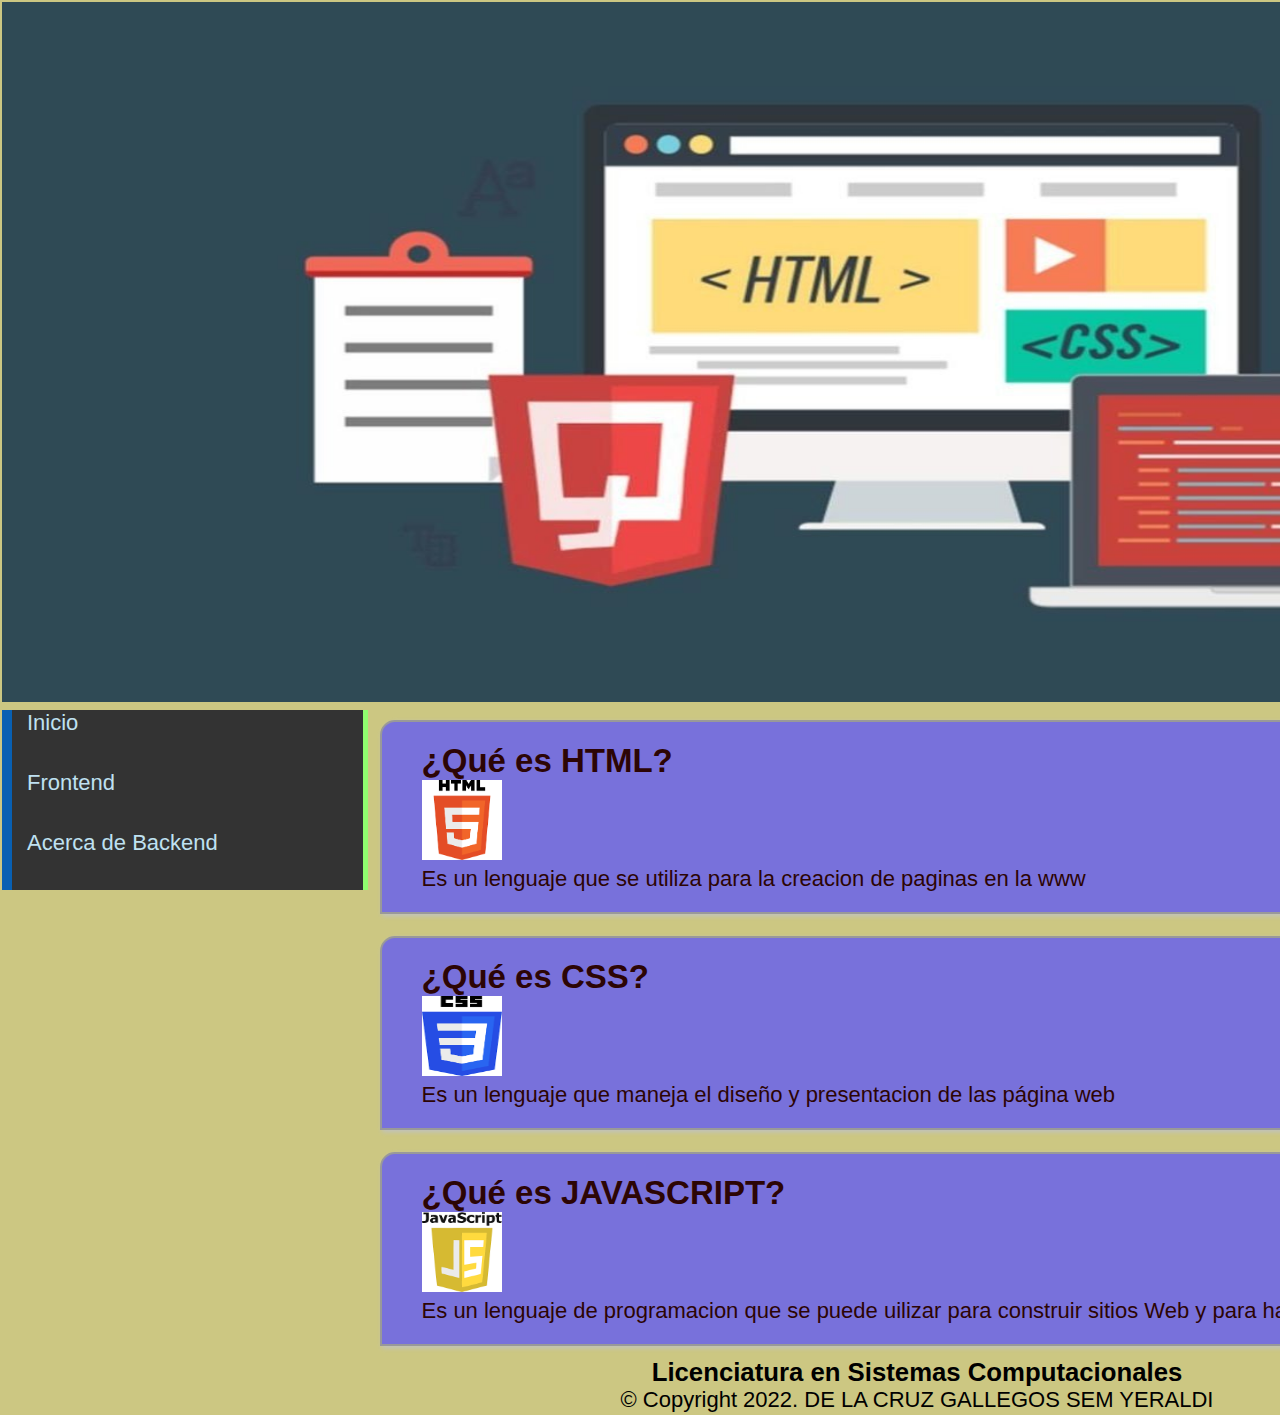
<file: index.html>
<!DOCTYPE html>
<html lang="en">
<head>
    <meta charset="UTF-8">
    <meta name="viewport" content="width=device-width, initial-scale=1.0">
    <title>Lenguajes Web Frontend</title>
    <link rel="stylesheet" href="CSS/style.css">
</head>
<body>
    <table width="100%" border="0">
        <tr><!--encabezado-->
            <td colspan="2">
               <img src="imagenes/Baner3.jpg" width="1830px" height="700px">
            </td>
        </tr>
        <tr>
            <td rowspan="3" width="20%"><!--menu-->
                <ul>
                    <li><a href="index.html">Inicio</a></li>
                    <li><a href="frontend.html">Frontend</a></li>
                    <li><a href="acerca.html">Acerca de Backend</a></li>
                </ul>
            </td>
            <td><!--seccion1-->
                <div>
                    <h2>¿Qué es HTML?</h2>
                    <img src="imagenes/HTML5_Logo.png" width="80px" height="80px">
                    <p>Es un lenguaje que se utiliza para la creacion de paginas en la www
                    </p>
                </div>
            </td>
        </tr>
        <tr>
            <td><!--seccion2-->
                <div>
                    <h2>¿Qué es CSS?</h2>
                    <img src="imagenes/CSS_Logo.png" width="80px" height="80px">
                        <p>Es un lenguaje que maneja el diseño y presentacion de las página web
                        </p>
                </div>
            </td>
        </tr>
        <tr>
            <td><!--seccion3-->
                <div>
                    <h2>¿Qué es JAVASCRIPT?</h2>
                    <img src="imagenes/JS_Logo.png" width="80px" height="80px">
                    <p>Es un lenguaje de programacion que se puede uilizar para construir sitios Web y para hacerlos mas interactivos
                    </p>
                </div>
            </td>
        </tr>
        <tr class="piePagina" heigth="100px"><!--pie de pagina-->
            <td colspan="2">
                <h3> Licenciatura en Sistemas Computacionales</h3>
                <p>&copy; Copyright 2022. DE LA CRUZ GALLEGOS SEM YERALDI</p>
            </td>
        </tr>
    </table>
</body>
</html>
</file>
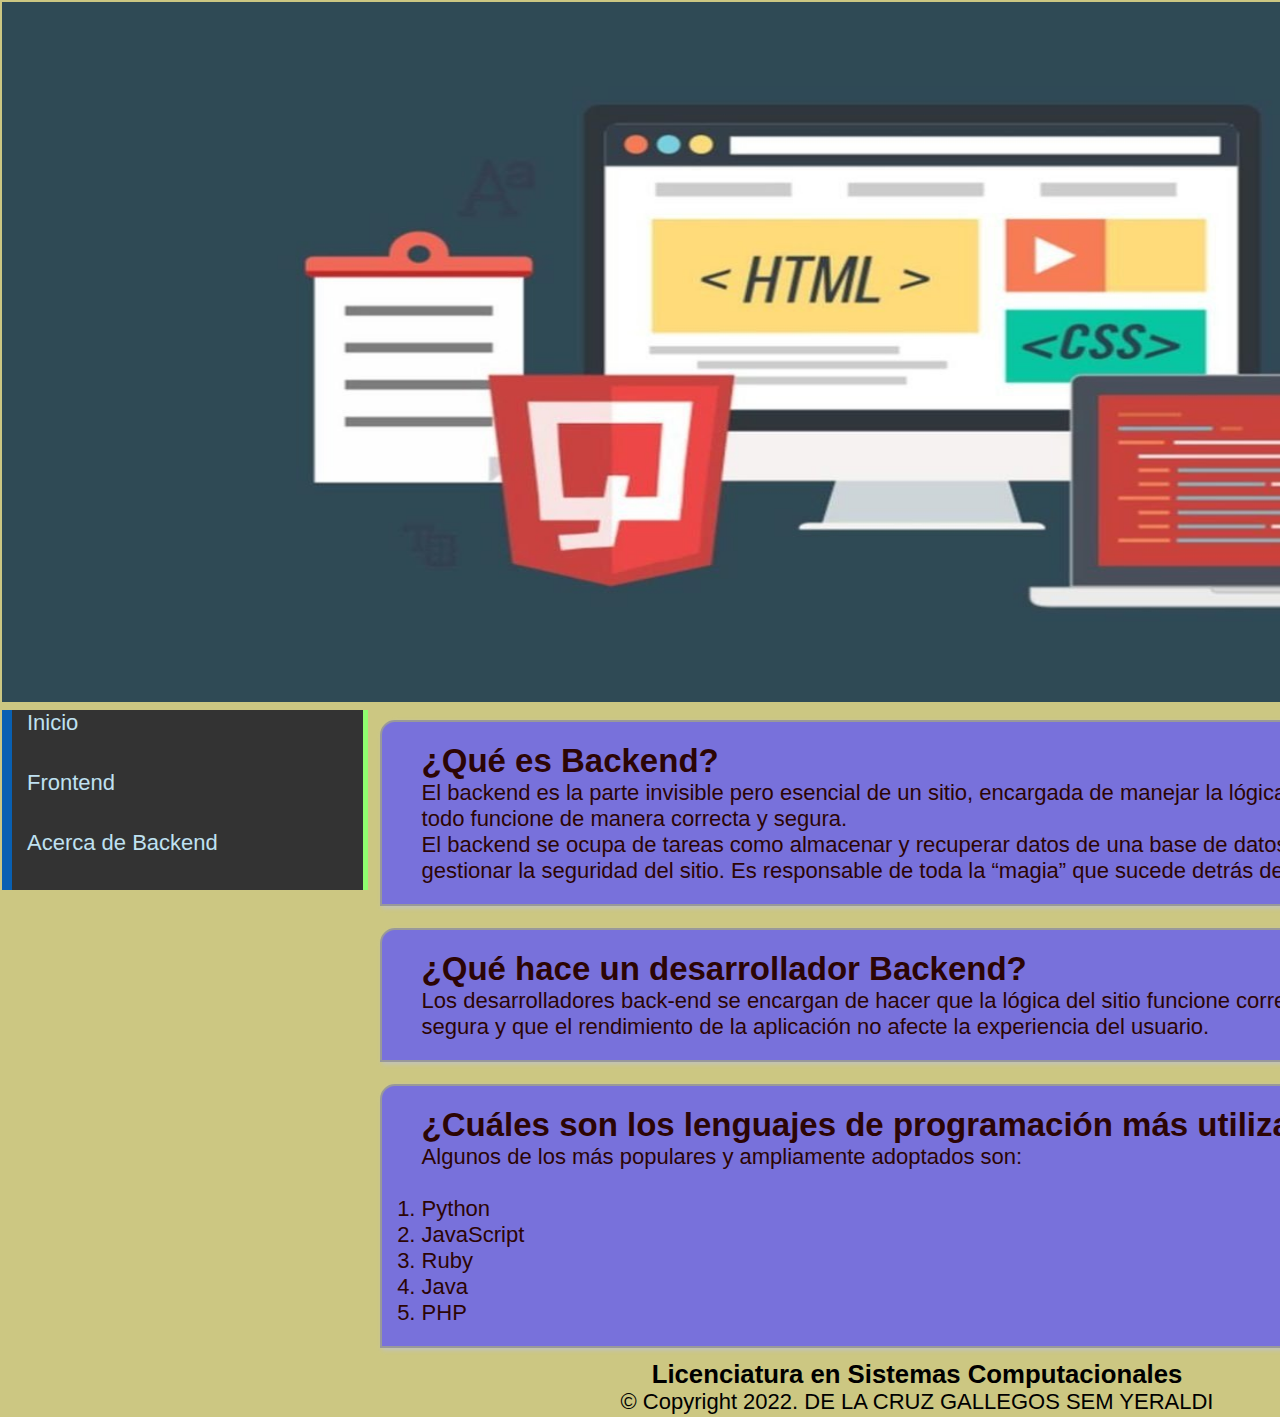
<file: acerca.html>
<!DOCTYPE html>
<html lang="en">
<head>
    <meta charset="UTF-8">
    <meta name="viewport" content="width=device-width, initial-scale=1.0">
    <title>Acerca</title>
    <link rel="stylesheet" href="CSS/style.css">
</head>
<body>
    <table width="100%" border="0">
        <tr><!--encabezado-->
            <td colspan="2">
               <img src="imagenes/Baner3.jpg" width="1830px" height="700px">
            </td>
        </tr>
        <tr>
            <td rowspan="3" width="20%"><!--menu-->
                <ul>
                    <li><a href="index.html">Inicio</a></li>
                    <li><a href="frontend.html">Frontend</a></li>
                    <li><a href="acerca.html">Acerca de Backend</a></li>
                </ul>
            </td>
            <td><!--seccion1-->
                <div>
                    <h2>¿Qué es Backend?</h2>
                    <p>El backend es la parte invisible pero esencial de un sitio, encargada de manejar 
                        la lógica y el procesamiento de datos necesarios para que todo funcione de manera 
                        correcta y segura. <br>
                        El backend se ocupa de tareas como almacenar y recuperar datos de una base de datos, 
                        procesar formularios, autenticar usuarios y gestionar la seguridad del sitio. Es 
                        responsable de toda la “magia” que sucede detrás de la interfaz visible.
                    </p>
                </div>
            </td>
        </tr>
        <tr>
            <td><!--seccion2-->
                <div>
                    <h2>¿Qué hace un desarrollador Backend?</h2>
                        <p>Los desarrolladores back-end se encargan de hacer que la lógica del sitio funcione 
                            correctamente, que la información se transmita de manera segura y que el rendimiento 
                            de la aplicación no afecte la experiencia del usuario.
                        </p>
                </div>
            </td>
        </tr>
        <tr>
            <td><!--seccion3-->
                <div>
                    <h2>¿Cuáles son los lenguajes de programación más utilizados en el desarrollo Backend?</h2>
                    <p>Algunos de los más populares y ampliamente adoptados son:
                    </p><br>
                    <ol>
                        <li>Python</li>
                        <li>JavaScript</li>
                        <li>Ruby</li>
                        <li>Java</li>
                        <li>PHP</li>
                    </ol>
                    </div>
            </td>
        </tr>
        <tr class="piePagina" heigth="100px"><!--pie de pagina-->
            <td colspan="2">
                <h3> Licenciatura en Sistemas Computacionales</h3>
                <p>&copy; Copyright 2022. DE LA CRUZ GALLEGOS SEM YERALDI</p>
            </td>
        </tr>
    </table>
</body>
</html>
</file>
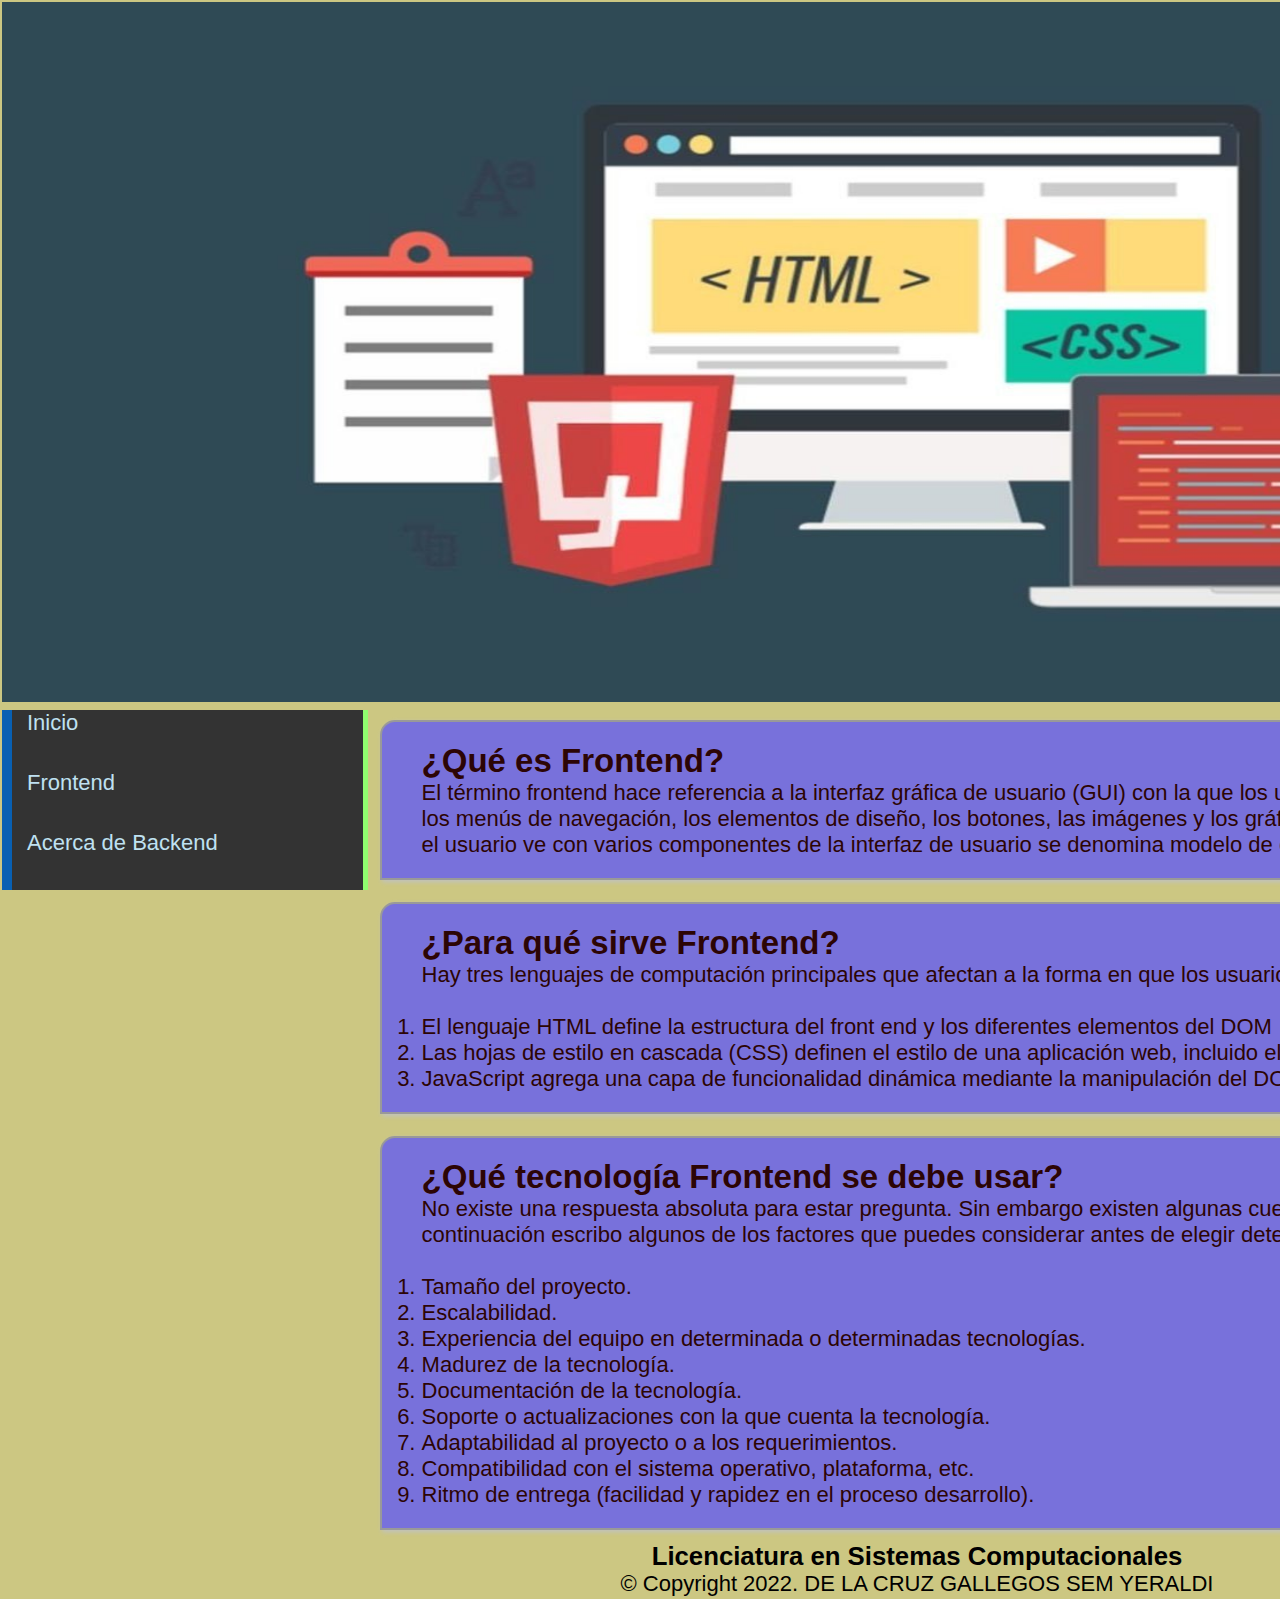
<file: frontend.html>
<!DOCTYPE html>
<html lang="en">
<head>
    <meta charset="UTF-8">
    <meta name="viewport" content="width=device-width, initial-scale=1.0">
    <title>Frontend</title>
    <link rel="stylesheet" href="CSS/style.css">
</head>
<body>
    <table width="100%" border="0">
        <tr><!--encabezado-->
            <td colspan="2">
               <img src="imagenes/Baner3.jpg" width="1830px" height="700px">
            </td>
        </tr>
        <tr>
            <td rowspan="3" width="20%"><!--menu-->
                <ul>
                    <li><a href="index.html">Inicio</a></li>
                    <li><a href="frontend.html">Frontend</a></li>
                    <li><a href="acerca.html">Acerca de Backend</a></li>
                </ul>
            </td>
            <td><!--seccion1-->
                <div>
                    <h2>¿Qué es Frontend?</h2>
                    <p>El término frontend hace referencia a la interfaz gráfica 
                        de usuario (GUI) con la que los usuarios pueden interactuar 
                        de forma directa, como los menús de navegación, los elementos 
                        de diseño, los botones, las imágenes y los gráficos. En términos 
                        técnicos, una página o pantalla que el usuario ve con varios 
                        componentes de la interfaz de usuario se denomina modelo de 
                        objetos del documento (DOM).
                    </p>
                </div>
            </td>
        </tr>
        <tr>
            <td><!--seccion2-->
                <div>
                    <h2>¿Para qué sirve Frontend?</h2>
                        <p>Hay tres lenguajes de computación principales que afectan 
                            a la forma en que los usuarios interactúan con el front end:
                        </p><br>
                        <ol>
                            <li>El lenguaje HTML define la estructura del front end y los 
                                diferentes elementos del DOM</li>
                            <li>Las hojas de estilo en cascada (CSS) definen el estilo de 
                                una aplicación web, incluido el 
                                diseño, las fuentes, los colores y el estilo visual</li>
                            <li>JavaScript agrega una capa de funcionalidad dinámica mediante 
                                la manipulación del DOM</li>
                        </ol>
                </div>
            </td>
        </tr>
        <tr>
            <td><!--seccion3-->
                <div>
                    <h2>¿Qué tecnología Frontend se debe usar?</h2>
                    <p>No existe una respuesta absoluta para estar pregunta. Sin embargo existen 
                        algunas cuestiones a considerar antes de tomar la elección. A continuación 
                        escribo algunos de los factores que puedes considerar antes de elegir determinada 
                        tecnología frontend:
                    </p> <br>
                    <ol>
                        <li>Tamaño del proyecto.</li>
                        <li>Escalabilidad.</li>
                        <li>Experiencia del equipo en determinada o determinadas tecnologías.</li>
                        <li>Madurez de la tecnología.</li>
                        <li>Documentación de la tecnología.</li>
                        <li>Soporte o actualizaciones con la que cuenta la tecnología.</li>
                        <li>Adaptabilidad al proyecto o a los requerimientos.</li>
                        <li>Compatibilidad con el sistema operativo, plataforma, etc.</li>
                        <li>Ritmo de entrega (facilidad y rapidez en el proceso desarrollo).</li>
                    </ol>
                </div>
            </td>
        </tr>
        <tr class="piePagina" heigth="100px"><!--pie de pagina-->
            <td colspan="2">
                <h3> Licenciatura en Sistemas Computacionales</h3>
                <p>&copy; Copyright 2022. DE LA CRUZ GALLEGOS SEM YERALDI</p>
            </td>
        </tr>
    </table>
</body>
</html>
</file>
<file: CSS/style.css>
*{
    padding: 0px;
    margin: 0px;
}
body{
    background-color: #ccc782;
    font-family: 'Open Sans', 'Helvetica Neue', Helvetica, Arial, sans-serif;
    font-size: 22px;
}
td{
    vertical-align: text-top;
}
ul{
    list-style: none; 
    list-style-type: none;
}
a{
    text-decoration: none;
    color:aliceblue;
}
div{
    color: #2c0505;
    height: 100%;
    height: 100%;
    padding: 20px 10px 20px 40px;
    margin: 10px;
    border: 1px solid #999999;
    background-color: #7871db;
    border-radius: 15px;
    border: solid 2px #999999;
    border-radius: 15px 0px 15px 0px;
    box-shadow: 2px 2px 5px #C0C2C3;
}
.piePagina{
text-align: center;
}
.imagen-alargada {
    width: auto;
    height: 650px;
}
ul li{
    font-family:'Segoe UI', 'Segoe UI', Tahoma, Geneva, Verdana, sans-serif;
    font-size: 22px;
    height: 60px;
}
ul li a{
    height: 60px;
    background-color: #333;
    display: block;
    border-left: 10px solid rgb(8,96,179);
    border-right: 5px solid rgb(144,253,111);
    padding-left: 15px;
    text-decoration: none;
    color: #bfe1f1;
}
ul li a:hover{
    margin-left: 10px;
    color: #b9b7b7;
    background-color: #0b1741;
    box-shadow: 10px 10px 20px #000;
    transform: rotate(4deg);
    -moz-transform: rotate(4deg);
    -webkit-transform: rotate(4deg);
}
td{
    vertical-align: top;
}
</file>
